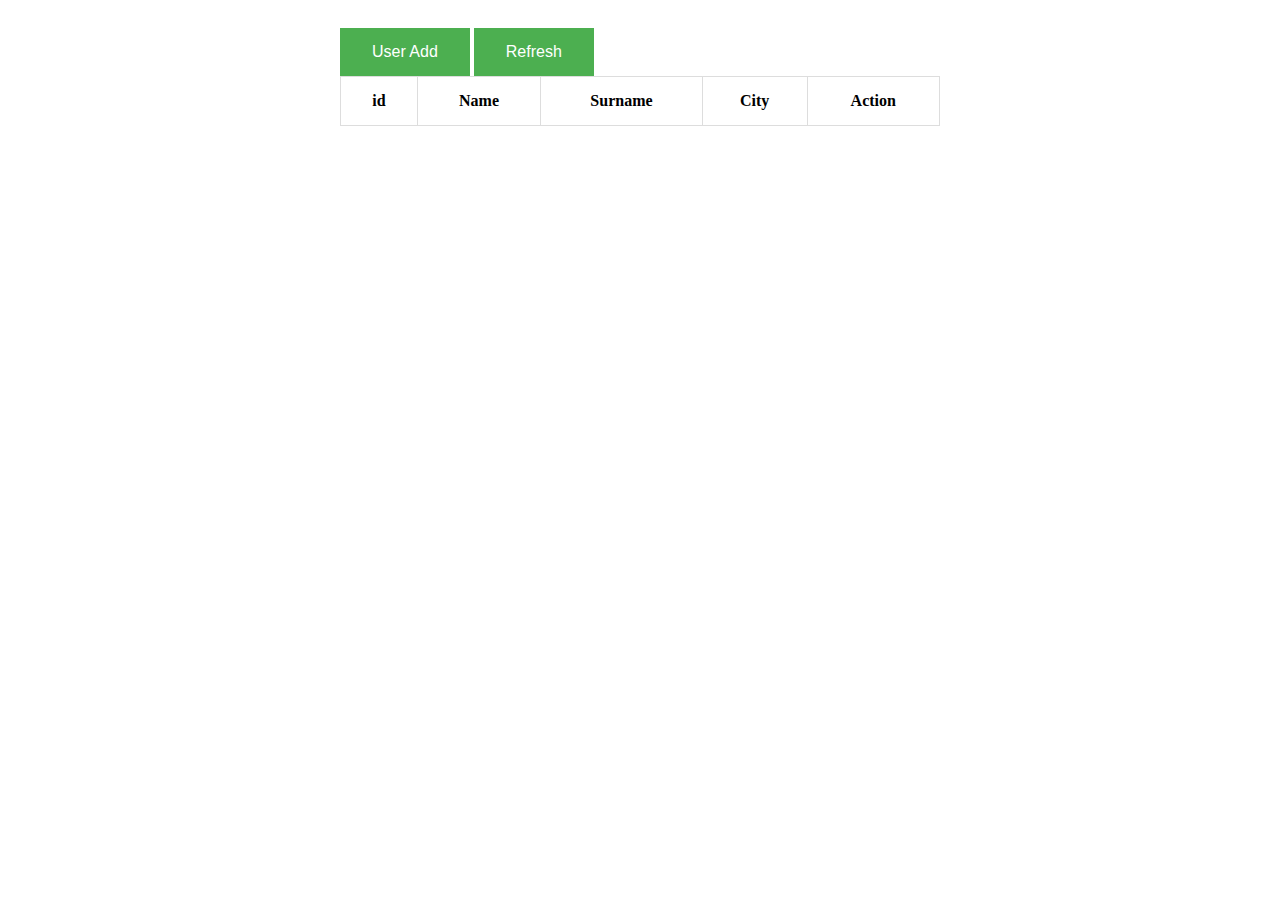
<file: index.html>
<!DOCTYPE html>
<html lang="en">
<head>
    <meta charset="UTF-8">
    <meta http-equiv="X-UA-Compatible" content="IE=edge">
    <meta name="viewport" content="width=device-width, initial-scale=1.0">
    <title>Document</title>
    <link rel="stylesheet" href="css/main.css">
    <link rel="stylesheet" href="js/script.js">

</head>


    <div class="container">
        <div class="add-user-list">
            <input class="add-user" value="User Add" onclick=userAddClick() type="button"> 
            <input class="refresh" value="Refresh" onclick=refreshClick() type="button"> 

        </div>


        <table class="users" id="users">
            <thead>
            <tr>
                <th>id</th>
                <th>Name</th>
                <th>Surname</th>
                <th>City</th>
                <th>Action</th>
            </tr>
        </thead>
        
        </table>
    </div>
    

    
</body>
<script src="js/script.js"></script>
<script src="example/exercises.js"></script>
</html>
</file>
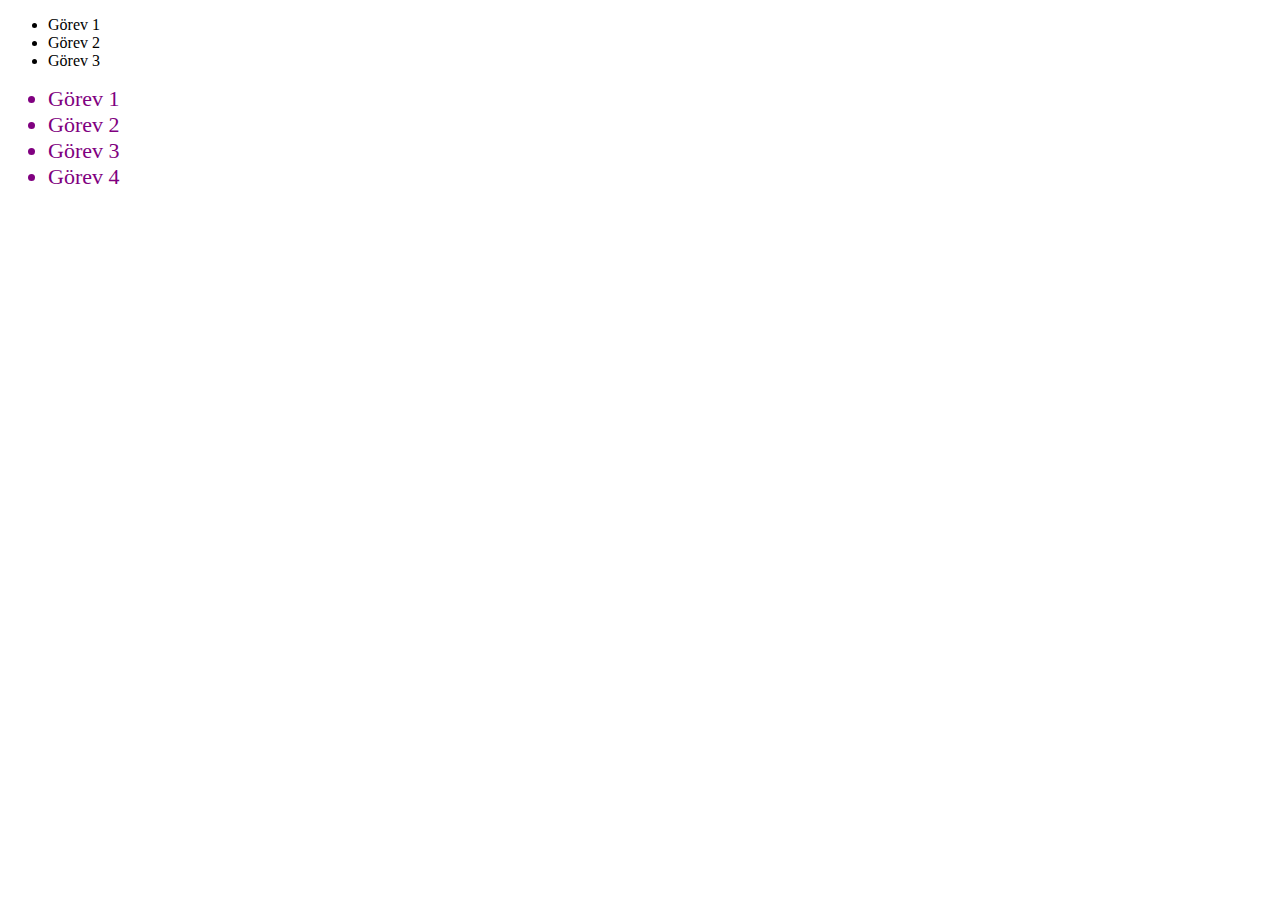
<file: example/multiple-element.html>
<!DOCTYPE html>
<html lang="en">
<head>
    <meta charset="UTF-8">
    <meta http-equiv="X-UA-Compatible" content="IE=edge">
    <meta name="viewport" content="width=device-width, initial-scale=1.0">
    <title>Document</title>
</head>
<body>

    <ul id="task-list">
        <li class="task">Görev 1</li>
        <li class="task">Görev 2</li>
        <li class="task">Görev 3</li>
    </ul>
    
    <ul id="task-list2">
        <li>Görev 1</li>
        <li>Görev 2</li>
        <li>Görev 3</li>
        <li>Görev 4</li>
    </ul>

    <script>
        let sonuc;
      sonuc =  document.getElementsByClassName("task");
      sonuc =  document.getElementsByTagName("li");
      ul =document.getElementById("task-list2");
      tasklist =ul.getElementsByTagName("li");
      //ul elemanın id sini alıp onun altındaki tag elemanlarını dolasabiliriz

      tasklist=document.querySelectorAll("#task-list2 li") //task list elemanını altındaki li elemanlarına ulasır
      
      for(let task of sonuc)
      {
        console.log(task)
      }
      // for of diyerek elemanlara ulasabiliriz 
      // for in diyerek indexlere ulasırız
      for(let task2 of tasklist )
      {
        task2.style.color ="purple";
        task2.style.fontSize="22px"
      //  task.innerText ="Item"
      }
      




      console.log(sonuc);
    </script>
</body>
</html>
</file>
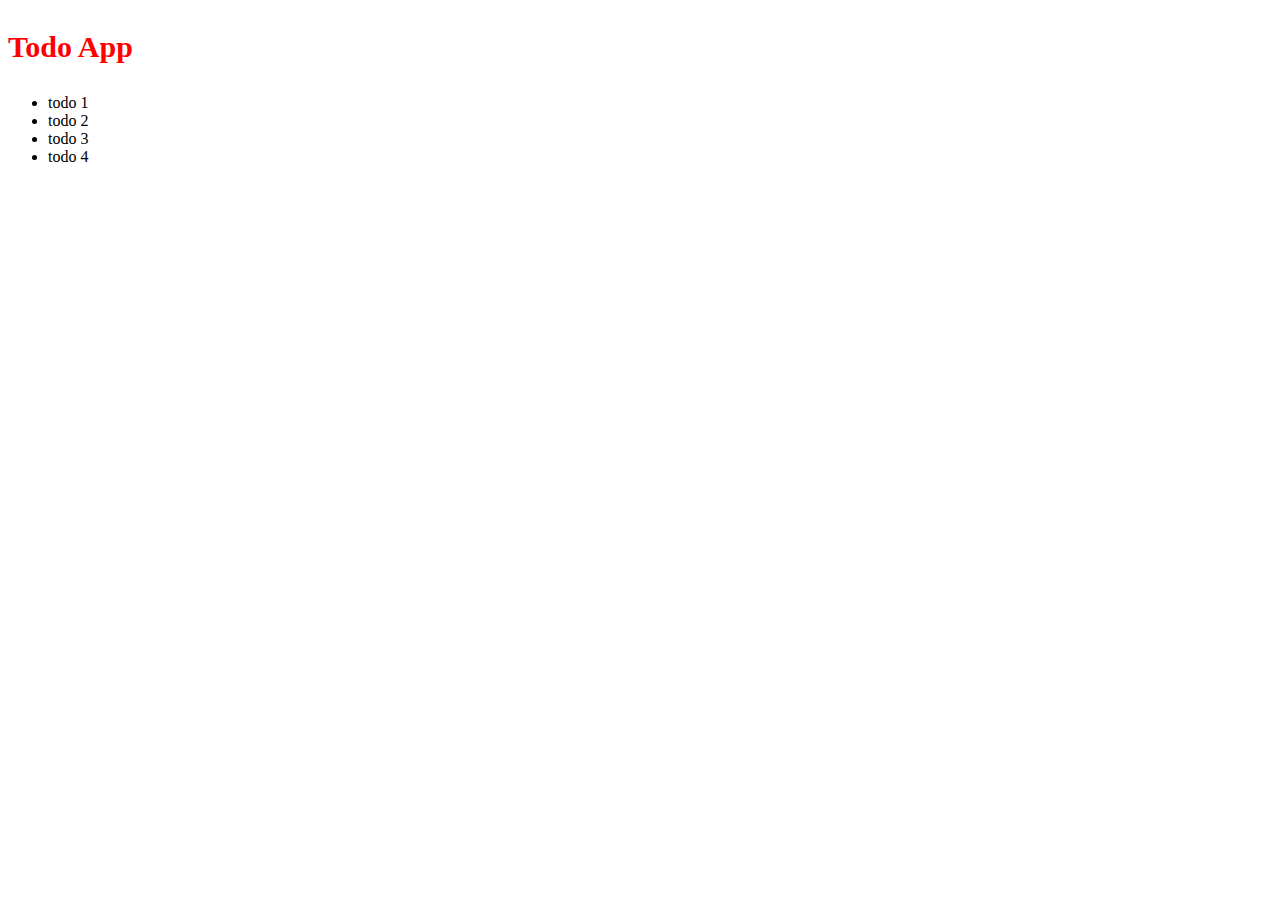
<file: example/tekil-elements.html>
<!DOCTYPE html>
<html lang="en">
<head>
    <meta charset="UTF-8">
    <meta http-equiv="X-UA-Compatible" content="IE=edge">
    <meta name="viewport" content="width=device-width, initial-scale=1.0">
    <title>Document</title>
</head>
<body>
    <div class="card-header">
        <h3 class="cart-title" id="title">Todo App</h3>
    </div>
    <ul class="tast-list">
        <li>todo 1</li>
        <li>todo 2</li>
        <li>todo 3</li>
        <li>todo 4</li>
    </ul>

    <script>
        let sonuc;
      sonuc =  document.getElementById("title");
      sonuc =  document.getElementById("title").id;
      sonuc =  document.getElementById("title").className;
      sonuc =  document.getElementById("title").classList;
      document.getElementById("title").style.fontSize="30px";
      document.getElementById("title").style.color="red";
      //document.getElementById("title").style.display="none";
      document.getElementById("title").innerText="Todo test"
      document.getElementById("title").innerHTML="<p> Todo App </p>";
      sonuc =  document.querySelector("#title") // id si title olan ilk elemanı sec
      sonuc=  document.querySelector(".card-header") // classı card header olan elemana ulas
      sonuc=  document.querySelector("li") // li elemanını getir dedigimde buldugu ilk li elemanını getirir
      sonuc=  document.querySelector("li:first-child") // css özelliklerini kullanabiliyoruz 
      sonuc=  document.querySelector("li:nth-child(1)") // index numarasına göre child lardan istedigimi alabilirim



      console.log(sonuc)
    </script>
</body>
</html>
</file>
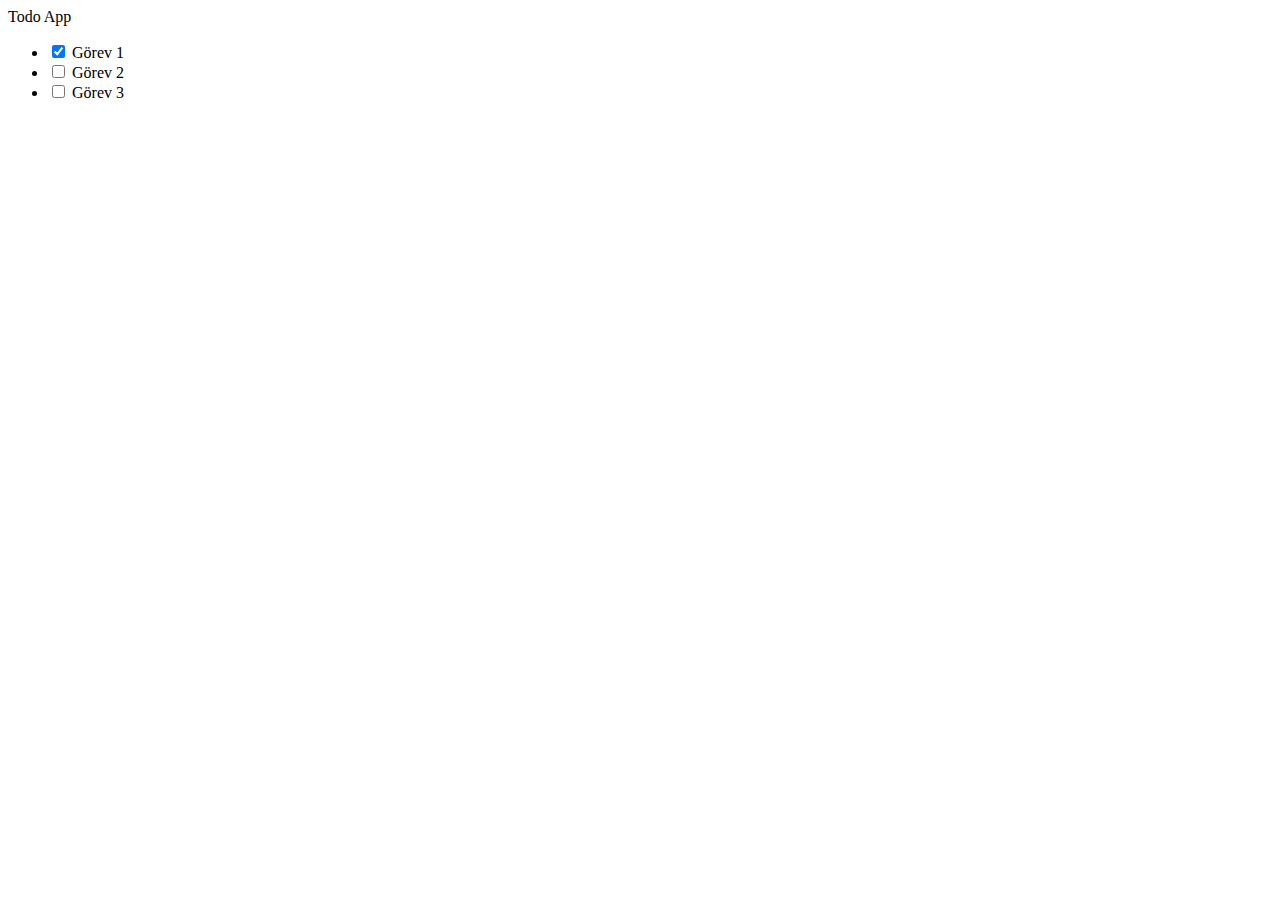
<file: example/traversing-elements.html>
<!DOCTYPE html>
<html lang="tr">
<head>
    <meta charset="UTF-8">
    <meta http-equiv="X-UA-Compatible" content="IE=edge">
    <meta name="viewport" content="width=device-width, initial-scale=1.0">
    <link href="https://cdn.jsdelivr.net/npm/bootstrap@5.1.3/dist/css/bootstrap.min.css" rel="stylesheet" integrity="sha384-1BmE4kWBq78iYhFldvKuhfTAU6auU8tT94WrHftjDbrCEXSU1oBoqyl2QvZ6jIW3" crossorigin="anonymous">
    <title>Document</title>
</head>
<body>

    <div class="container">
        <div class="row">
            <div class="col-12">
                <div class="card">
                    <div class="card-header">
                        Todo App 
                    </div>
                </div>

                <div class="card mt-3">
                    <ul id="task-list" class="list-group list-group-flush">
                        <li class="task list-group-item">
                            <div class="form-check">
                                <input type="checkbox" id="1" class="form-check-input">
                                <label for="1" class="form-check-label">Görev 1</label>
                            </div>
                        </li>
                        <li class="task list-group-item">
                            <div class="form-check">
                                <input type="checkbox" id="2" class="form-check-input">
                                <label for="2" class="form-check-label">Görev 2</label>
                            </div>
                        </li>
                        <li class="task list-group-item">
                            <div class="form-check">
                                <input type="checkbox" id="3" class="form-check-input">
                                <label for="3" class="form-check-label">Görev 3</label>
                            </div>
                        </li>
                    </ul>
                </div>
            </div>
        </div>
    </div>

 

   

    <script>
        let sonuc;

        ul = document.getElementById("task-list");

        // // children, firstElementChild, lastElementChild
        // // parentElement
        // // nextElementSibling, previousElementSibling

        sonuc = ul.children;
        ul.children[0].children[0].children[0].checked = true; 
        // sonuc = ul.firstElementChild;  
        // sonuc = ul.lastElementChild;  

        // sonuc = document.getElementById("title").parentElement;
        // sonuc = document.querySelector(".task").nextElementSibling.nextElementSibling.previousElementSibling;

        console.log(sonuc);
    </script>

</body>
</html>
</file>
<file: css/main.css>
.container
{
    width: 600px;
    height: 300px;
    padding: 20px;
    position: relative;
    margin: auto;
}

table, td, th 
{  
    border: 1px solid #ddd;
    text-align: center;
    border-collapse: collapse;
   
}
  
table 
{
    width: 100%;
}

  
th, td 
{
    padding: 15px;
}

table td button 
{
border: none;
color: white;
padding: 18px;
text-align: center;
font-size: 11px;
}

#update-button 
{
    background-color: green;
    text-decoration: dotted;
    
}
#delete-button
{
    background-color: red;
    

}

tr:nth-child(even) {
    background-color: beige;
  }

  tr:hover 
  {
    background-color: coral;
  }

.add-user ,.refresh
{
  background-color: #4CAF50; /* Green */
  border: none;
  color: white;
  padding: 15px 32px;
  text-align: center;
  text-decoration: none;
  display: inline-block;
  font-size: 16px;
}
.add-user:hover,.refresh:hover
{
    background-color: blueviolet;
}
</file>
